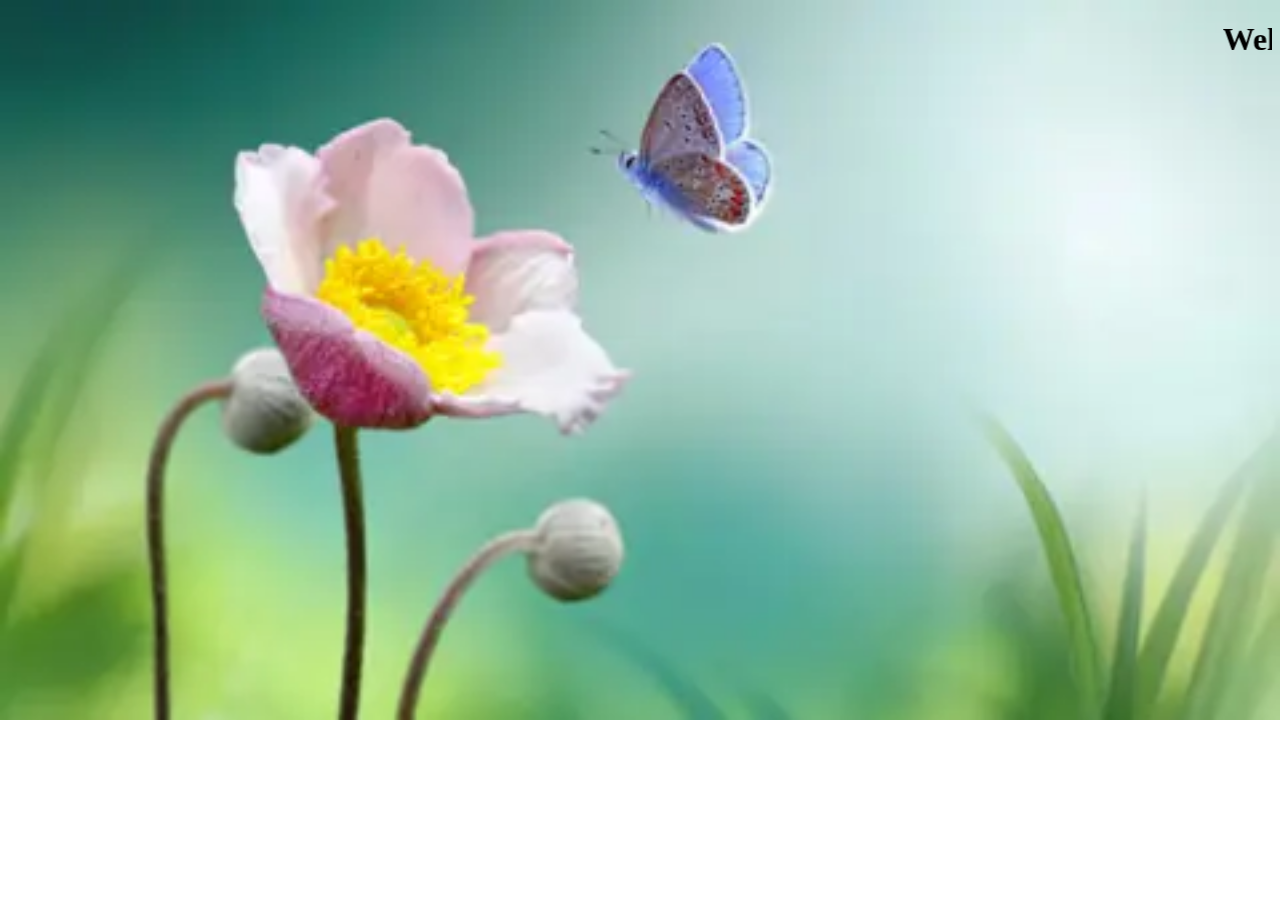
<file: login.html>
<!DOCTYPE html>
<html lang="en">
<head>
    <meta charset="UTF-8">
    <meta http-equiv="X-UA-Compatible" content="IE=edge">
    <meta name="viewport" content="width=device-width, initial-scale=1.0">
    <title>login</title>
</head>
<body style="background-image:url(image/spring.jpeg) ; background-repeat: no-repeat; background-size: cover;">
    <div class="header">
        <h1><marquee behavior="#" direction="left">Welcome our user! search for your favourite product or service.</marquee></h1>
    </div>
    
</body>
</html>
</file>
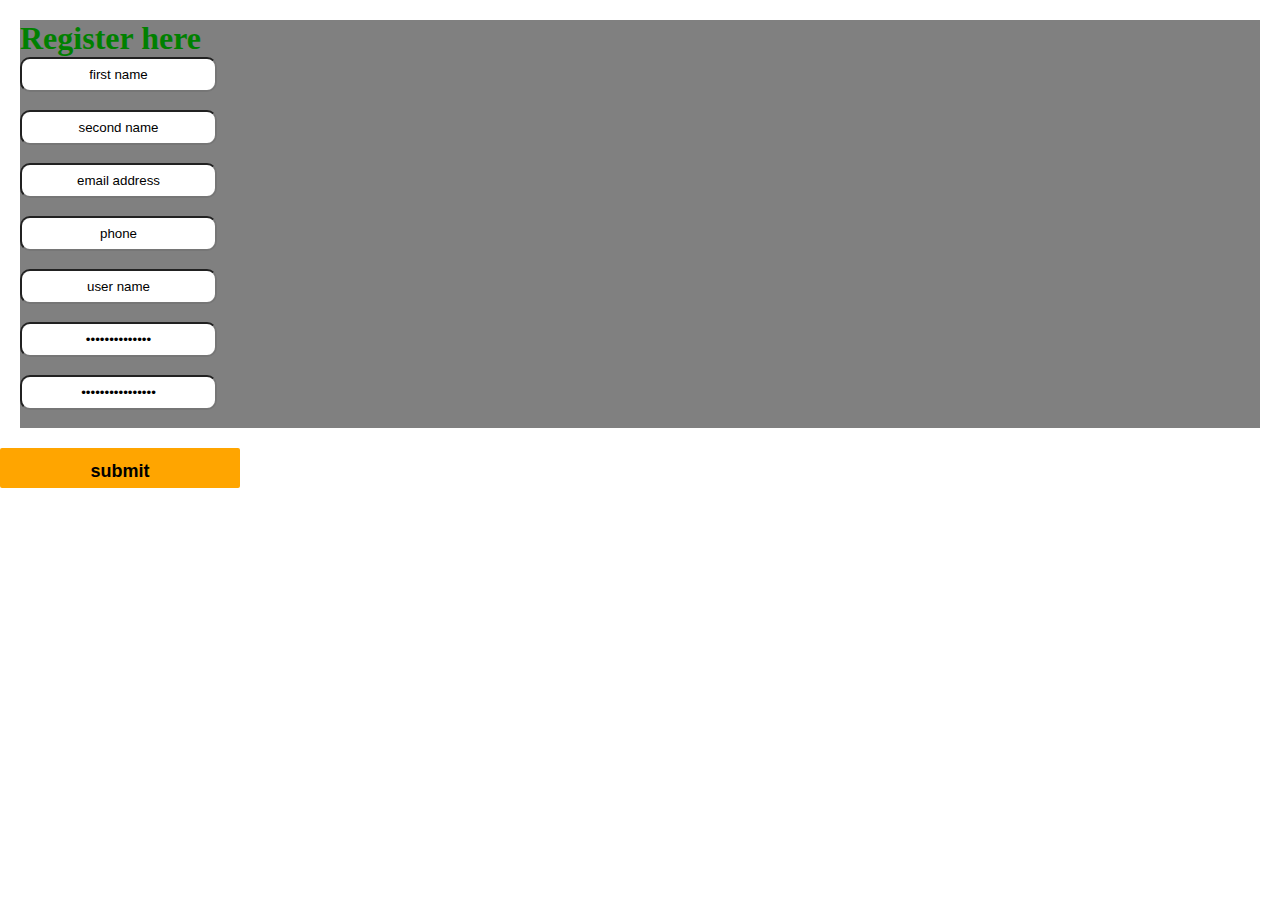
<file: Register.html>
<!DOCTYPE html>
<html lang="en">
<head>
    <meta charset="UTF-8">
    <meta http-equiv="X-UA-Compatible" content="IE=edge">
    <meta name="viewport" content="width=device-width, initial-scale=1.0">
    <link rel="stylesheet" href="style.css">
    <title>Sign-up</title>
</head>
<body>
    <div class="sign-up">
        <h1>Register here</h1>
        <input type="text" name="first name" placeholder="first name" required><br><br>
        <input type="text" name="second name" placeholder="second name" required><br><br>
        <input type="text" name="email address" placeholder="email address" required><br><br>
        <input type="phone" name="phone" placeholder="phone" required><br><br>
        <input type="text" name="user name" placeholder="user name" required><br><br>
        <input type="password" name="Enter password" value="Enter password" placeholder="Enter password" required><br><br>
        <input type="password" name="confirm password" value="confirm password" placeholder="confirm password" required><br><br>
    </div>
    <button class="btn"><a href="#">submit</a></button>
    
</body>
</html>
</file>
<file: style.css>
*{
	margin: 0px;
	padding: 0px;
	box-sizing: border-box;
}
.navbar{
	display: flex;
	flex-wrap: wrap;
	justify-content: space-between;
	align-items: center;
	background: linear-gradient(to top, rgba(0,0,0,0.5)50%,rgb(0,0,0,0.5)50%),url(1.jpg);
	background-position: center;
	background-size: cover;
	animation: animate 16s ease-in-out infinite;
	padding: 0px 50px;
}
.icon{
	width: 200px;
	float: left;
	height: 70px;
}
.logo{
	color: yellow;
	font-size: 35px;
	font-family: Arial;
	margin: 2px;
	text-decoration: none;
}
.menu{
	/* float: left;
	height: 100px; */
	display: flex;
	justify-content: space-between;
	align-items: center;
	
	margin: 10px;
}
.menu ul{
	display: flex;
	justify-content: space-between;
	align-items: center;
	font-size: 20px;
	
	
}
.menu ul li{
	list-style: none;
	margin-left: 2px;
	font-size: 15px;
	

}
.menu ul li a{
	text-decoration: none;
	color: white;
	font-family: Arial;
	font-weight: bold;
	transition: 0.4s ease-in-out;
	padding: 5px 8px;
	border-radius: 20px;
}
.menu ul li a:hover{
	color: orange;
	background-color: white;}


.search{
	margin-left: 2em;
	display: flex;
	align-items: center;
	
	
}

.search  form{
	display: flex;
	align-items: center;
	justify-content: center;
}
.srch{
	font-family: 'Times New Roman';
	background: transparent;
	border: 1px solid red;
	color: white;
	height: 40px;
	font-size: 16px;
	border-bottom-left-radius: 5px;
	border-top-left-radius: 5px;
	align-items: center;
}
.btn{
	background: orange;
	border: 2px solid orange;
	color: white;
	font-size: 15px;
	border-bottom-right-radius: 5px;
	border-bottom-left-radius: 5px;
	text-decoration-color: black;
	align-items: center;
}
.btn:focus{
	outline: none;
}
.srch{
	outline: none;
}
.content{
	display: flex;
	justify-content: space-between;
	flex-wrap: wrap;
	margin-top: 50px;
	padding: 5px 50px;

}
.content.par{
	padding-left: 20px;
	padding-bottom: 25px;
	font-family: Arial;
	letter-spacing: 1.2px;
	line-height: 30px;
}
.content h1{
	font-family: 'Times New Roman';
	font-size: 50px;
	padding-left: 20px;
	margin-top: 9px;
	letter-spacing: 2px;
}
.content.cn{
	width: 160px;
	height: 60px;
	background: orange;
	border: none;
	margin-left: 20px;
	margin-top: 10px;
	font-size: 18px;
	border-radius: 10px;
	cursor: pointer;
	transition: 0.4s ease;
}
.content.cn a{
	text-decoration: none;
	color: red;
	transition: .3s ease;
}
.cn:hover{
	background-color: yellow;
	color: black;
}
.content span{
	color: red;
	font-size: 60px;
}
.form{
	display: flex;
	flex-direction: column;
	margin-right: 100px;
	background-color: green;
	border-radius: 10px;
}
.form h2{
	text-align: center;
}
.form input{
	width: 240px;
	height: 35px;
	background: transparent;
	border-radius: 10px;
	border-right: none;
	border-left: none;
	color: white;
	font-size: 15px;
	letter-spacing: 1px;
	margin-top: 30px;
	font-family: sans-serif;
	text-align: center;
	color: black;
}
.form input:focus{
	outline: none;
}
::placeholder{
	color: black;
	font-family: Arial;
}
.btn{
	width: 240px;
	height: 40px;
	background: orange;
	border: none;
	font-size: 18px;
	border-radius: 2px;
	cursor: pointer;
	color: white;
	transition: 0.4s ease;
	align-items: center;

}
.btn:hover{
	background: white;
    color: black;
}
.btn a{
	text-decoration: none;
	font-weight: bold;
	color: black;
}
.form .link{
	font-family: Arial;
	font-size: 17px;
	padding-top: 20px;
	text-align: center;
}
.form .link a{
	text-decoration: none;
	color: orange ;
}
.liw{
	padding-top: 15px;
	padding-bottom: 10px;
	text-align: center;
}
.icon{
	text-decoration: none;
	font-size: 30px;
	position: relative;
}
.icon a{
	color: white;
	padding-left: 18px;
	padding-top: 5px;
	font-size: 30px;
	transition: 0.4s ease;
}
.icon a:hover{
	color: orange;
	background-color: white;
	transition: 0.5s ease;
}
.footer{
	background-color: rgb(52, 52, 80);
	background-size: cover;
	background-position: center;
	background-attachment: fixed;
	padding:50px 50px;
	padding-bottom: 5px;
	padding-top: 10px;
}
.footer .box-container{
	display: grid;
	grid-template-columns: repeat(auto-fit, minmax(10rem, 1fr));
	gap: 3rem;

}
.footer .box-container .box h3{
	color: white;
	font-size: 2rem;
	padding-bottom: 2rem;
}

.footer .box-container .box a{
	color: white;
	font-size: 1rem;
	padding-bottom: 0.5rem;
	display: block;
}
.footer .box-container .box a i{
	color: blueviolet;
	padding-right: .5rem;
	transition: .2s linear;
}
.footer .box-container .box a:hover i{
	
	padding-right: 2rem;
	
}

.footer .credit{
	text-align: center;
	padding-top: 3rem; 
	margin-top: 1rem;
	border-top: .1rem solid whitesmoke;
	font-size: 2rem;
	color: white;
}

.footer .credit span{
	color: blueviolet;
}
.about{
	width: 100%;
	padding: 7px 0;
	background-color: #191919;
}
.about-text{
	display: flex;
	align-items: center;
	width: 550px;
}
.about img{
	height: auto;
	width: 420px;
	padding-left: 2px;
}
.main{
	width: 1130px;
	/* max-width: 95%; */
	margin: 0 auto;
	display: flex;
	align-items: center;
	justify-content: space-around;
}
.about-text h1{
	color: white;
	font-size: 80px;
	text-transform: capitalize;
	margin-bottom: 20px;
}
.about-text h4{
	color: white;
	font-size: 20px;
	text-transform: capitalize;
	margin-bottom: 25px;
	letter-spacing: 2px;
}
.about text p{
	color: white;
	letter-spacing: 1px;
	line-height: 18px;
	margin-bottom: 45px;
}
button{
	background: orange;
	color: white;
	text-decoration: none;
	border: 2px solid transparent;
	font-weight: bold;
	padding: 13px 30px;
	border-radius: 30px;
	transition: .4s ;
}
button:hover{
	background: orange;
	border: 2px solid white;
	cursor: pointer;
}
.contact{
	width: 100%;
	height: 100vh;
	background-position: center;
	background-size: cover;
	display: flex;
	align-items: center;
	justify-content: center;
	padding: 50px;
}
.form{
	width: 50%;
	max-width: 600px;
}
.sign-up{
	background-size: cover;
	background-position: center;
	margin: 20px;
	background-color: grey;

}
.sign-up h1{
	color: green;
}
.sign-up input{
	box-sizing: 100%;
	padding: 8px;
	border-radius: 10px;
	text-align: center;
}
.wrapper{
	
	display: flex;
	justify-content: center;
	align-items: center;
	flex-direction: column;
	box-sizing: border-box;
	padding: 50px;
}
.wrapper h1{
	font-size: 3em;
	margin: 25px 0;
	text-align: center;
	font-weight: 500;
}
.content-box{
	display: flex;
	justify-content: space-between;
	flex-wrap: wrap;
	width: 1000px;
	margin-top: 30px;
}
.card{
	min-height: 220px;
	width: 320px;
	padding: 30px;
	border-radius: 5px;
	justify-content: center;
	align-items: center;
	flex-direction: column; 
	margin: 10px 4px;
	box-shadow: 0px 15px 30px rgba(0,0,0,o.4);
	transition: 0.3s;
}
.card i{
	margin: 20px;
	color: orange;
}
.card h2{
	margin-bottom: 12px;
	font-weight: 400;
	text-align: center;
}
.card p{
	color: grey;
	text-align: center;
}

.card:hover i,
.card:hover p{
	color: red;
}
.card h2:hover{
	font-weight: 600
}
.card :nth-child(1):hover{
	background: linear-gradient(45deg, rgba(255,28,8,0,8) 0%,rgba(255,28,8,0,8) 100%), url('images/p1.jpg');
	background-size: cover;
}
.card :nth-child(2):hover{
	background: linear-gradient(45deg, rgba(255,28,8,0,8) 0%,rgba(255,28,8,0,8) 100%), url('images/p2.jpg');
	background-size: cover;
}
.card :nth-child(3):hover{
	background: linear-gradient(45deg, rgba(255,28,8,0,8) 0%,rgba(255,28,8,0,8) 100%), url('images/p3.jpg');
	background-size: cover;
}
.card :nth-child(4):hover{
	background: linear-gradient(45deg, rgba(255,28,8,0,8) 0%,rgba(255,28,8,0,8) 100%), url('images/p4.jpg');
	background-size: cover;
}
.card :nth-child(5):hover{
	background: linear-gradient(45deg, rgba(255,28,8,0,8) 0%,rgba(255,28,8,0,8) 100%), url('images/p5.jpg');
	background-size: cover;
}
.card :nth-child(6):hover{
	background: linear-gradient(45deg, rgba(255,28,8,0,8) 0%,rgba(255,28,8,0,8) 100%), url('images/p6.jpg');
	background-size: cover;
}
</file>
